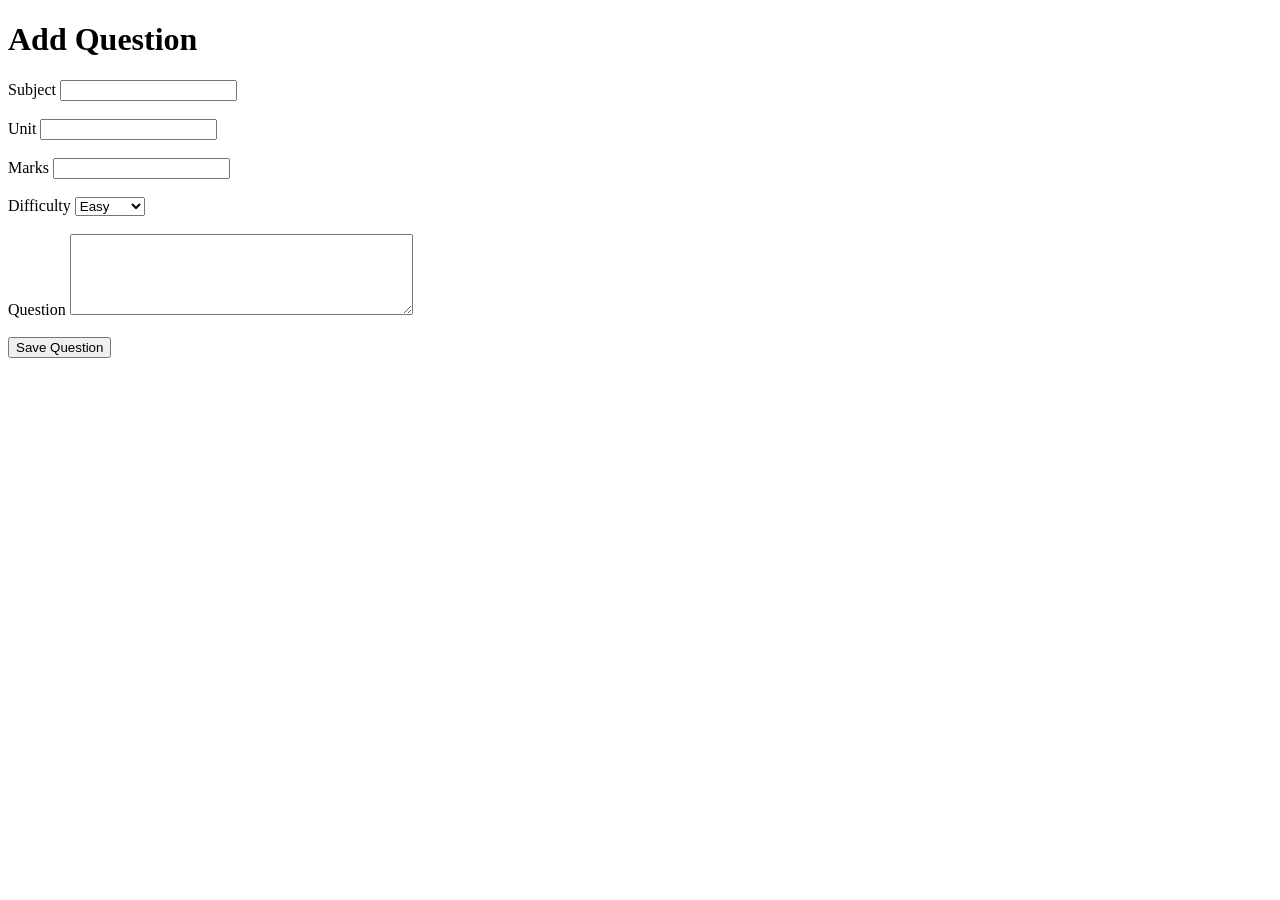
<file: templates/add_question.html>
<!DOCTYPE html>
<html>
<head>
    <title>Add Question</title>
</head>

<body>

<h1>Add Question</h1>

<form action="/save_question" method="POST">

    <label>Subject</label>
    <input type="text" name="subject" required>

    <br><br>

    <label>Unit</label>
    <input type="text" name="unit" required>

    <br><br>

    <label>Marks</label>
    <input type="number" name="marks" required>

    <br><br>

    <label>Difficulty</label>

    <select name="difficulty">
        <option>Easy</option>
        <option>Medium</option>
        <option>Hard</option>
    </select>

    <br><br>

    <label>Question</label>

    <textarea name="question" rows="5" cols="40" required></textarea>

    <br><br>

    <button type="submit">Save Question</button>

</form>

</body>
</html>
</file>
